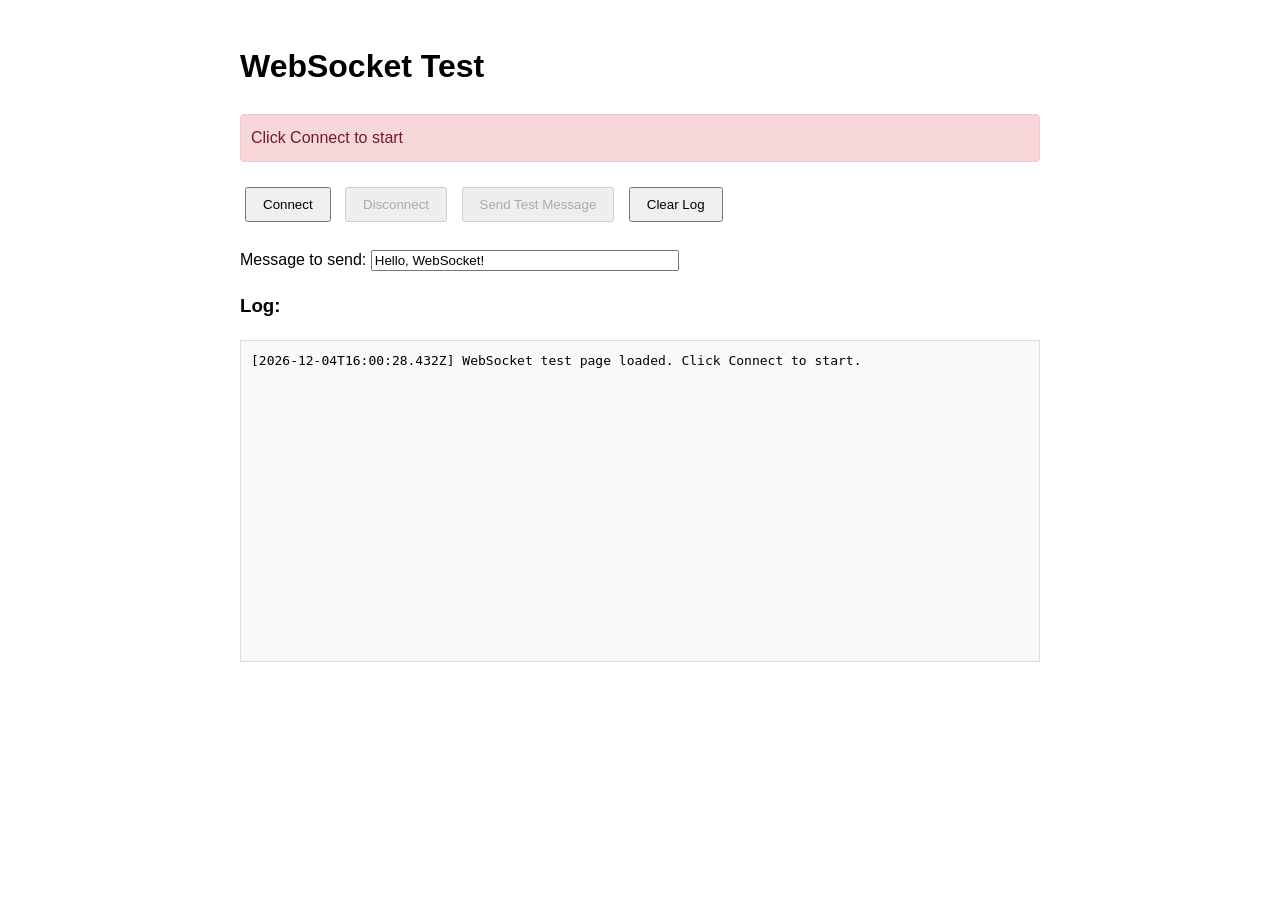
<file: src/main/webapp/test-websocket.html>
<!DOCTYPE html>
<html lang="en">
<head>
    <meta charset="UTF-8">
    <meta name="viewport" content="width=device-width, initial-scale=1.0">
    <title>WebSocket Test - FreeMind Web</title>
    <style>
        body {
            font-family: Arial, sans-serif;
            max-width: 800px;
            margin: 0 auto;
            padding: 20px;
            line-height: 1.6;
        }
        .status {
            padding: 10px;
            margin: 10px 0;
            border-radius: 4px;
        }
        .status.connected {
            background-color: #d4edda;
            color: #155724;
            border: 1px solid #c3e6cb;
        }
        .status.disconnected {
            background-color: #f8d7da;
            color: #721c24;
            border: 1px solid #f5c6cb;
        }
        .status.connecting {
            background-color: #fff3cd;
            color: #856404;
            border: 1px solid #ffeeba;
        }
        #log {
            height: 300px;
            overflow-y: auto;
            border: 1px solid #ddd;
            padding: 10px;
            margin: 10px 0;
            background-color: #f9f9f9;
            font-family: monospace;
            white-space: pre-wrap;
        }
        button {
            padding: 8px 16px;
            margin: 5px;
            cursor: pointer;
        }
        .controls {
            margin: 20px 0;
        }
    </style>
</head>
<body>
    <h1>WebSocket Test</h1>
    
    <div id="connection-status" class="status">Initializing...</div>
    
    <div class="controls">
        <button id="connect-btn">Connect</button>
        <button id="disconnect-btn" disabled>Disconnect</button>
        <button id="send-msg" disabled>Send Test Message</button>
        <button id="clear-log">Clear Log</button>
    </div>
    
    <div>
        <label for="message">Message to send:</label>
        <input type="text" id="message" value="Hello, WebSocket!" style="width: 300px;">
    </div>
    
    <h3>Log:</h3>
    <div id="log"></div>
    
    <script>
        // DOM elements
        const statusEl = document.getElementById('connection-status');
        const connectBtn = document.getElementById('connect-btn');
        const disconnectBtn = document.getElementById('disconnect-btn');
        const sendMsgBtn = document.getElementById('send-msg');
        const clearLogBtn = document.getElementById('clear-log');
        const messageInput = document.getElementById('message');
        const logEl = document.getElementById('log');
        
        // WebSocket connection
        let socket = null;
        
        // Log messages to the log element
        function log(message) {
            const timestamp = new Date().toISOString();
            logEl.textContent += `[${timestamp}] ${message}\n`;
            logEl.scrollTop = logEl.scrollHeight; // Auto-scroll to bottom
        }
        
        // Update connection status
        function updateStatus(connected, message) {
            statusEl.textContent = message;
            statusEl.className = 'status ' + (connected ? 'connected' : 'disconnected');
            connectBtn.disabled = connected;
            disconnectBtn.disabled = !connected;
            sendMsgBtn.disabled = !connected;
        }
        
        // Connect to WebSocket
        function connect() {
            if (socket && (socket.readyState === WebSocket.OPEN || socket.readyState === WebSocket.CONNECTING)) {
                log('WebSocket is already connected or connecting');
                return;
            }
            
            // Determine WebSocket URL based on current location
            const protocol = window.location.protocol === 'https:' ? 'wss:' : 'ws:';
            const host = window.location.host;
            const wsUrl = `${protocol}//${host}/ws/mindmap`;
            
            log(`Connecting to ${wsUrl}...`);
            updateStatus(false, 'Connecting...');
            
            try {
                socket = new WebSocket(wsUrl);
                
                socket.onopen = () => {
                    log('WebSocket connected successfully');
                    updateStatus(true, 'Connected to WebSocket server');
                };
                
                socket.onmessage = (event) => {
                    log(`Received: ${event.data}`);
                };
                
                socket.onclose = (event) => {
                    log(`WebSocket disconnected: ${event.code} ${event.reason || 'No reason provided'}`);
                    updateStatus(false, 'Disconnected from WebSocket server');
                    socket = null;
                };
                
                socket.onerror = (error) => {
                    log('WebSocket error: ' + error.message);
                    updateStatus(false, 'Error connecting to WebSocket server');
                };
                
            } catch (error) {
                log('Error creating WebSocket: ' + error.message);
                updateStatus(false, 'Failed to create WebSocket connection');
            }
        }
        
        // Disconnect from WebSocket
        function disconnect() {
            if (socket) {
                log('Closing WebSocket connection...');
                socket.close();
            } else {
                log('No active WebSocket connection to close');
            }
        }
        
        // Send a message through the WebSocket
        function sendMessage() {
            if (!socket || socket.readyState !== WebSocket.OPEN) {
                log('Cannot send message: WebSocket is not connected');
                return;
            }
            
            const message = messageInput.value.trim();
            if (!message) {
                log('Cannot send empty message');
                return;
            }
            
            try {
                // Try to parse as JSON, if it's valid JSON
                const jsonMessage = JSON.parse(message);
                socket.send(JSON.stringify(jsonMessage));
                log(`Sent JSON: ${JSON.stringify(jsonMessage, null, 2)}`);
            } catch (e) {
                // If not valid JSON, send as plain text
                socket.send(message);
                log(`Sent: ${message}`);
            }
        }
        
        // Event listeners
        connectBtn.addEventListener('click', connect);
        disconnectBtn.addEventListener('click', disconnect);
        sendMsgBtn.addEventListener('click', sendMessage);
        clearLogBtn.addEventListener('click', () => {
            logEl.textContent = '';
            log('Log cleared');
        });
        
        // Allow sending message with Enter key
        messageInput.addEventListener('keypress', (e) => {
            if (e.key === 'Enter') {
                sendMessage();
            }
        });
        
        // Initial status
        updateStatus(false, 'Click Connect to start');
        log('WebSocket test page loaded. Click Connect to start.');
    </script>
</body>
</html>
</file>
